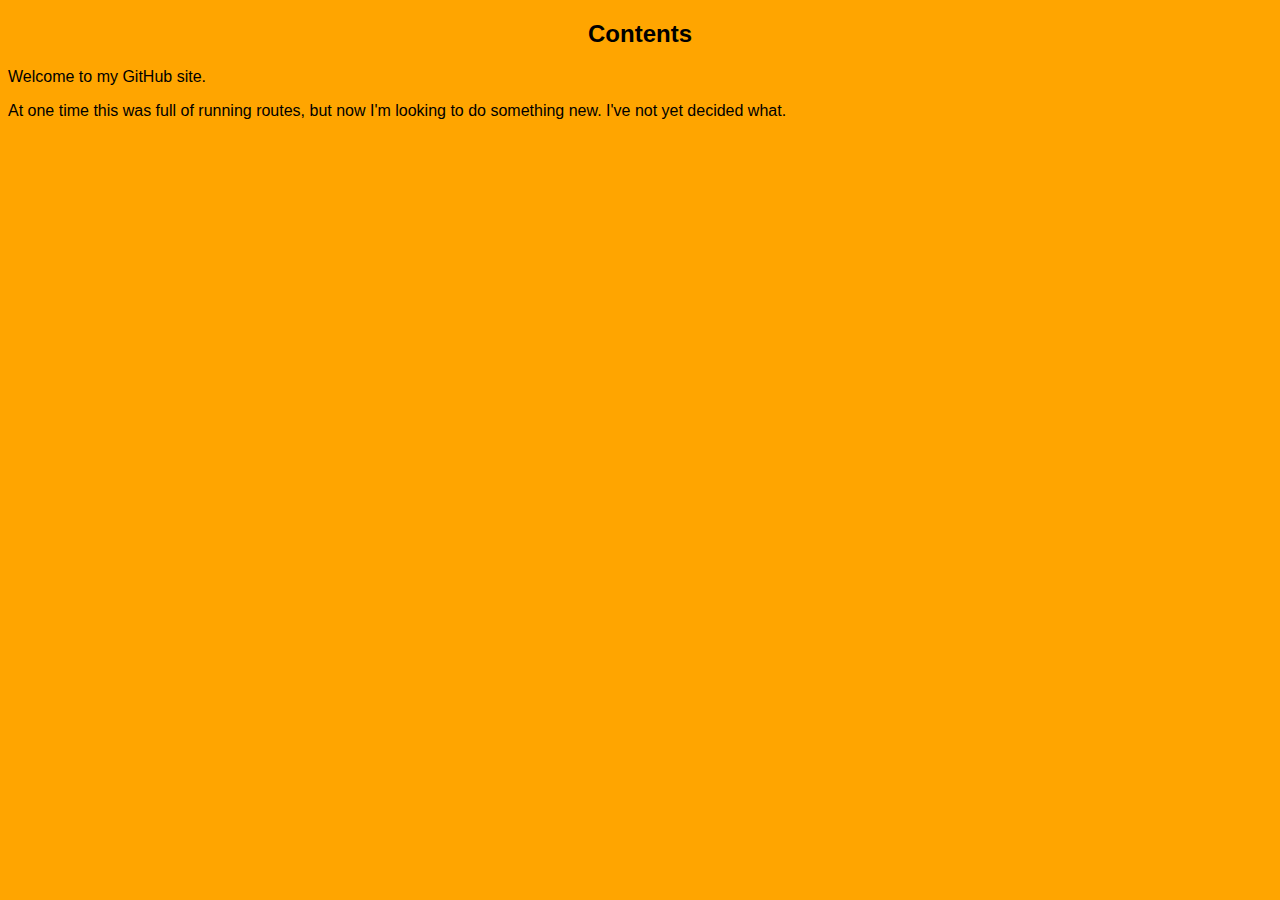
<file: index.html>
<!DOCTYPE html>
<html lang="en" dir="ltr">
<head>
    <meta charset="utf-8">
    <link rel="stylesheet" href="stylesheet.css">
</head>
<title>James</title>
<body>
<h2>Contents</h2>
    <p>Welcome to my GitHub site.</p>
    <p>At one time this was full of running routes, but now I'm looking to do something new.  I've not yet decided what.</p>
</body>
</html>
</file>
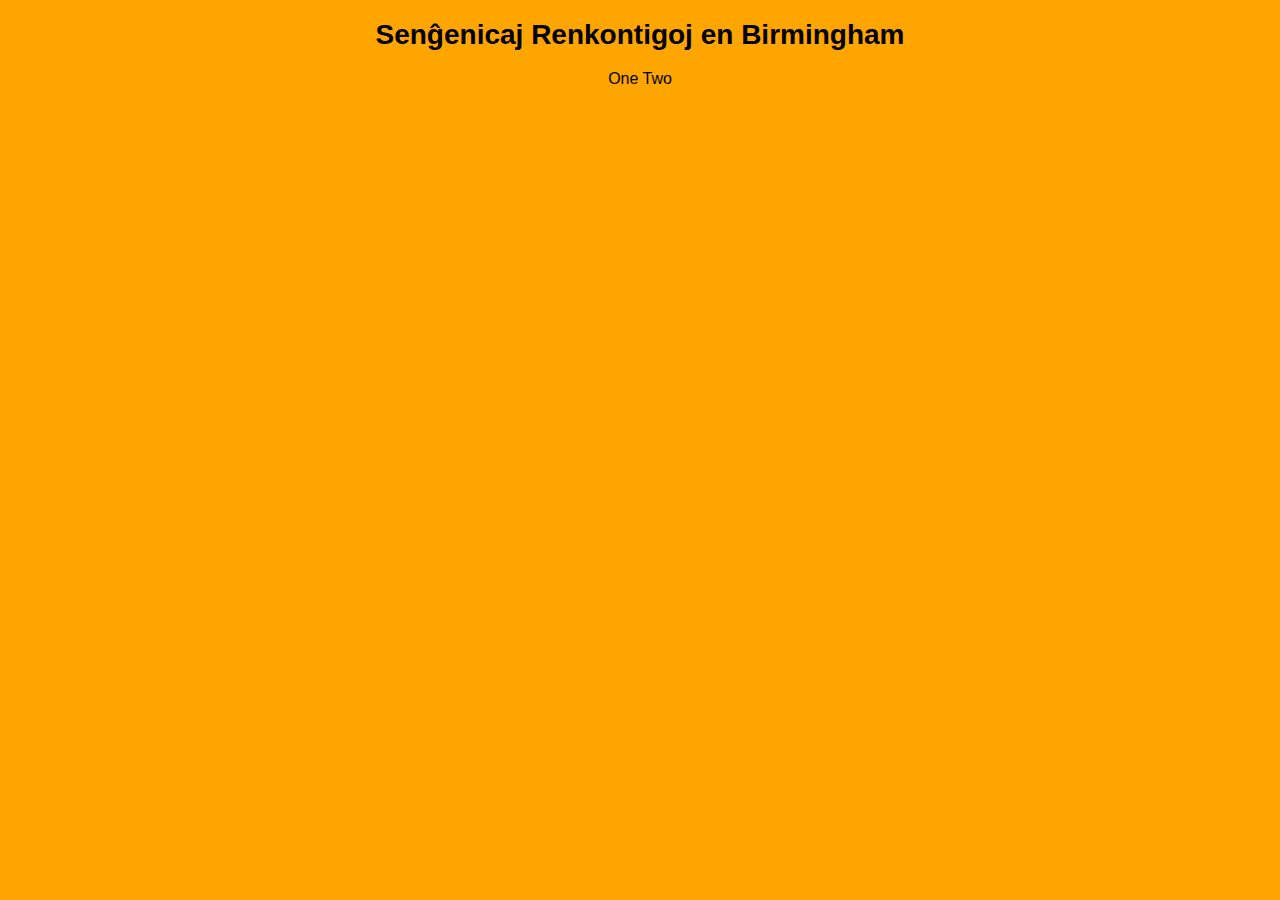
<file: pg2.html>
<!DOCTYPE html>
<html lang="en" dir="ltr">
<head>
    <meta charset="utf-8">
    <link rel="stylesheet" href="stylesheet.css">
</head>
<title>Senĝenicaj Renkontigoj</title>
<body>
<h1><a class="tooltip">Senĝenicaj Renkontigoj en Birmingham
    <span>Casual meetups in Birmingham<br />Lässige Treffen in Birmingham</span>
</a></h1>
<a class="tooltip">
    One
    <span>
        <p style="background-color: #ffffff;">TEXT</p>
    </span>
</a>
<a class="tooltip">
    Two
    <span>
        <p>TEXT</p>
    </span>
</a>
<script src="script.js"></script>
</body>
</html>
</file>
<file: stylesheet.css>
h1 {
   text-align: center;
   font-size: 28px;
   font-weight: bold;
}
p {
    text-align: left;
    font-size: 16px;
}
a {
    color: #000000;
}
.x {
    color: #ff0000;
    font-weight: bold;
    text-align: right;
    cursor: pointer;
}
body {
	background: #ffA500;
	text-align: center;
	font-family: 'Open Sans', sans-serif;
}
#tb1 {
    width: 100%;
}
.tooltip {
    text-decoration:none;
    position:relative;
}
.tooltip span {
    display:none;
}
.tooltip:hover span {
    display:block;
    position:fixed;
    overflow:hidden;
}
</file>
